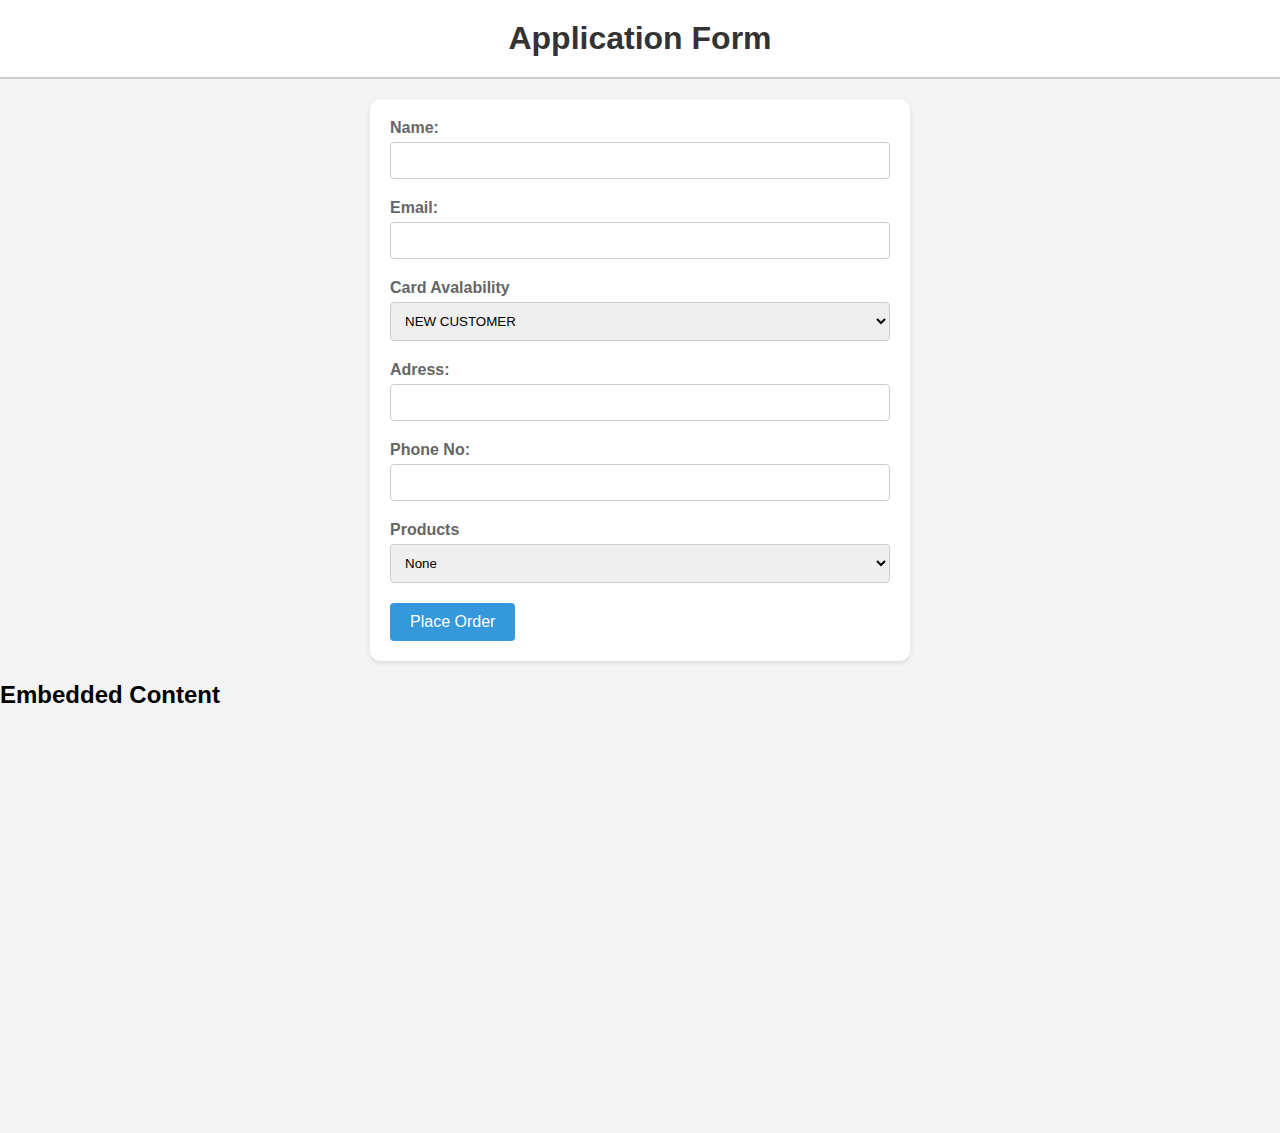
<file: new/form.html>
<!DOCTYPE html>
<html lang="en">
<head>
<meta charset="UTF-8">
<meta name="viewport" content="width=device-width, initial-scale=1.0">
<title>SHOOPING FORM</title>
<style>
  body {
    font-family: Arial, sans-serif;
    background-color: #f4f4f4;
    margin: 0;
    padding: 0;
  }
  h1 {
    color: #333;
    text-align: center;
    padding: 20px;
    background-color: #fff;
    border-bottom: 2px solid #ccc;
    margin: 0;
  }
  .form-container {
    background-color: #fff;
    padding: 20px;
    border-radius: 10px;
    box-shadow: 0 2px 5px rgba(0, 0, 0, 0.1);
    max-width: 500px;
    margin: 0 auto;
    margin-top: 20px;
  }
  .form-group {
    margin-bottom: 20px;
  }
  label {
    display: block;
    font-weight: bold;
    margin-bottom: 5px;
    color: #666;
  }
  input[type="text"], select {
    width: 100%;
    padding: 10px;
    border: 1px solid #ccc;
    border-radius: 4px;
    box-sizing: border-box;
  }
  textarea {
    width: 100%;
    padding: 10px;
    border: 1px solid #ccc;
    border-radius: 4px;
    box-sizing: border-box;
  }
  button[type="submit"] {
    background-color: #3498db;
    color: white;
    border: none;
    padding: 10px 20px;
    border-radius: 4px;
    cursor: pointer;
    font-size: 16px;
  }
  button[type="submit"]:hover {
    background-color: #2980b9;
  }
  ul {
    list-style-type: none;
    padding: 0;
  }
  ul li {
    margin-bottom: 5px;
  }
  a {
    color: #3498db;
    text-decoration: none;
  }
  iframe {
    width: 100%;
    height: 400px;
    border: none;
  }
</style>
</head>
<body>

<h1>Application Form</h1>

<div class="form-container">
  <form action="#" method="post">
    <div class="form-group">
      <label for="name">Name:</label>
      <input type="text" id="name" name="name" required>
    </div>
    
    <div class="form-group">
      <label for="email">Email:</label>
      <input type="text" id="email" name="email" required>
    </div>
    
    <div class="form-group">
      <label for="position">Card Avalability</label>
      <select id="position" name="position">
        <option value="developer">NEW CUSTOMER</option>
        <option value="designer">GOLD</option>
        <option value="manager">DIAMOND</option>
      </select>
    </div>
    <div class="form-group">
      <label for="adress">Adress:</label>
      <input type="text" id="adress" name="adress" required>
    </div>
    <div class="form-group">
      <label for="phone no">Phone No:</label>
      <input type="text" id="phone no" name="phone no" required>
    </div>
    <div class="form-group">
      <label for="position">Products</label>
      <select id="position" name="position">
        
        <option value="developer">None</option>
        <option value="designer">Mobile</option>
        <option value="manager">Cars</option>
      </select>
    </div>
    
 
   
    
    
    <button type="submit">Place Order</button>
  </form>
</div>



<h2>Embedded Content</h2>
<iframe src="https://www.auto-tt.com/en?utm_term=renaultusa&utm_campaign=&utm_source=bing&utm_medium=ppc&hsa_acc=3121959941&hsa_cam=566254386&hsa_grp=1184175048525211&hsa_ad=&hsa_src=o&hsa_tgt=kwd-74011147531804:loc-90&hsa_kw=renaultusa&hsa_mt=e&hsa_net=adwords&hsa_ver=3" width="100%" height="400" frameborder="0" allowfullscreen></iframe>

</body>
</html>
</file>
